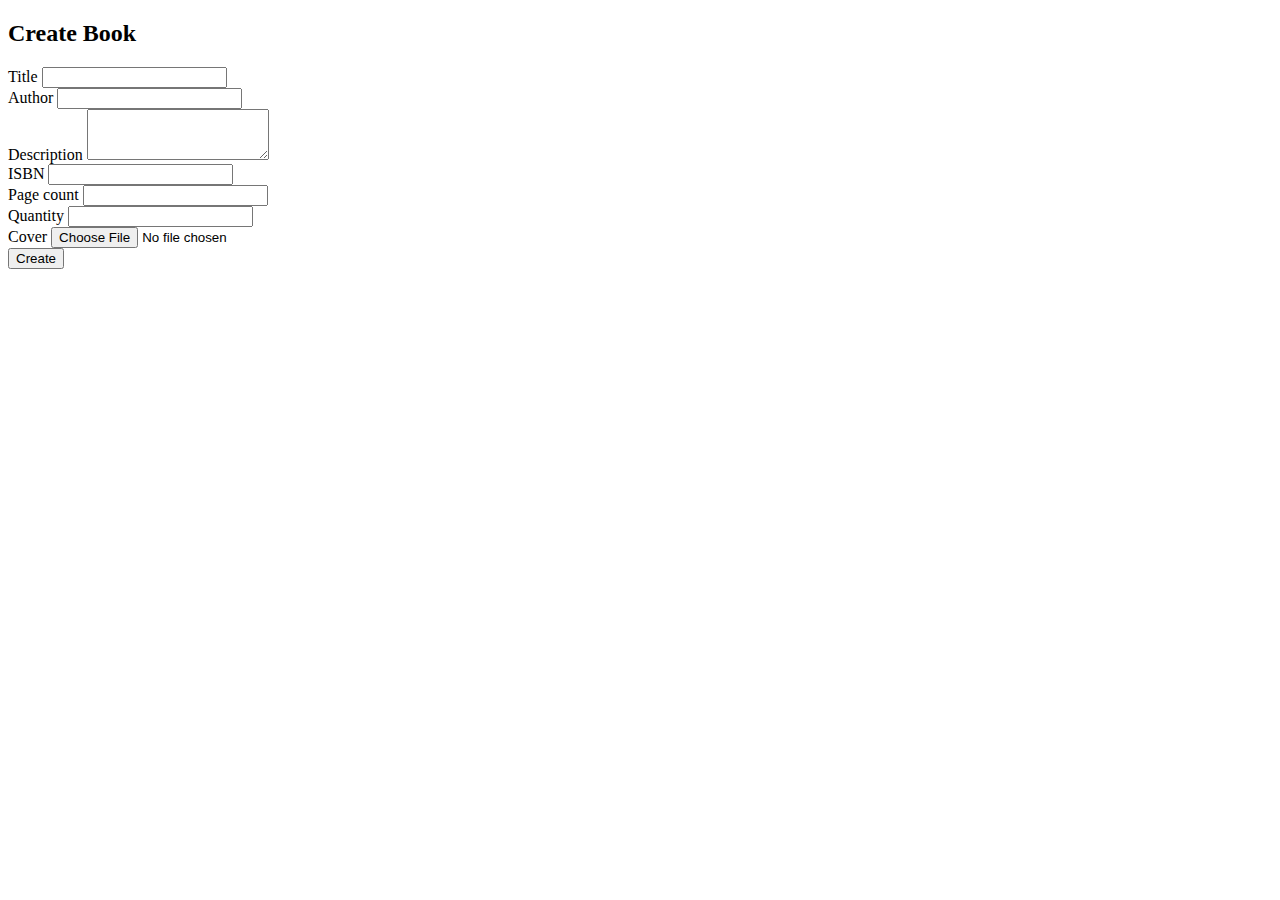
<file: src/main/resources/templates/createBook.html>
<!DOCTYPE html>
<html xmlns="http://www.w3.org/1999/xhtml"
	xmlns:th="http://www.thymeleaf.org">

<head>

<meta charset="UTF-8">

<link rel="stylesheet"
	th:href="@{/webjars/bootstrap/css/bootstrap.min.css}">
<title>Books</title>


</head>

<body>

	<div class="container">
		<h2>Create Book</h2>

		<form method="post" enctype="multipart/form-data" th:action="@{/book/create(${_csrf.parameterName}=${_csrf.token})}" th:object="${book}">
			<div class="form-row">
				<div class="form-group col-md-12">
					<label for="title">Title</label> <input type="text"
						class="form-control" th:field="*{title}" id="title" name="title">
				</div>
			</div>
			<div class="form-row">
				<div class="form-group col-md-12">
					<label for="author">Author</label> <input type="text"
						class="form-control" th:field="*{author}" id="author"
						name="author">
				</div>
			</div>
			<div class="form-row">
				<div class="form-group">
					<label for="description">Description</label>

					<textarea class="form-control" id="description"
						th:field="*{description}" rows="3"></textarea>
				</div>
			</div>

			<div class="form-row">
				<div class="form-group col-md-12">
					<label for="isbn">ISBN</label> <input type="text"
						class="form-control" id="isbn" name="isbn">
				</div>
			</div>
			<div class="form-row">
				<div class="form-group col-md-12">
					<label for="size">Page count</label> <input type="text"
						class="form-control" id="" name="size">
				</div>
			</div>
			<div class="form-row">
				<div class="form-group col-md-12">
					<label for="stock">Quantity</label> <input type="text"
						class="form-control" id="stock" name="stock">
				</div>
			</div>

			<div class="form-group">
				<label for="cover">Cover</label> <input
					type="file" class="form-control-file" id="cover" th:field="*{cover}">
			</div>
			<button type="submit" class="btn btn-primary">Create</button>
		</form>

	</div>


	<script th:src="@{/webjars/jquery/jquery.min.js}"></script>
	<script th:src="@{/webjars/bootstrap/js/bootstrap.min.js}"></script>
</body>

</html>
</file>
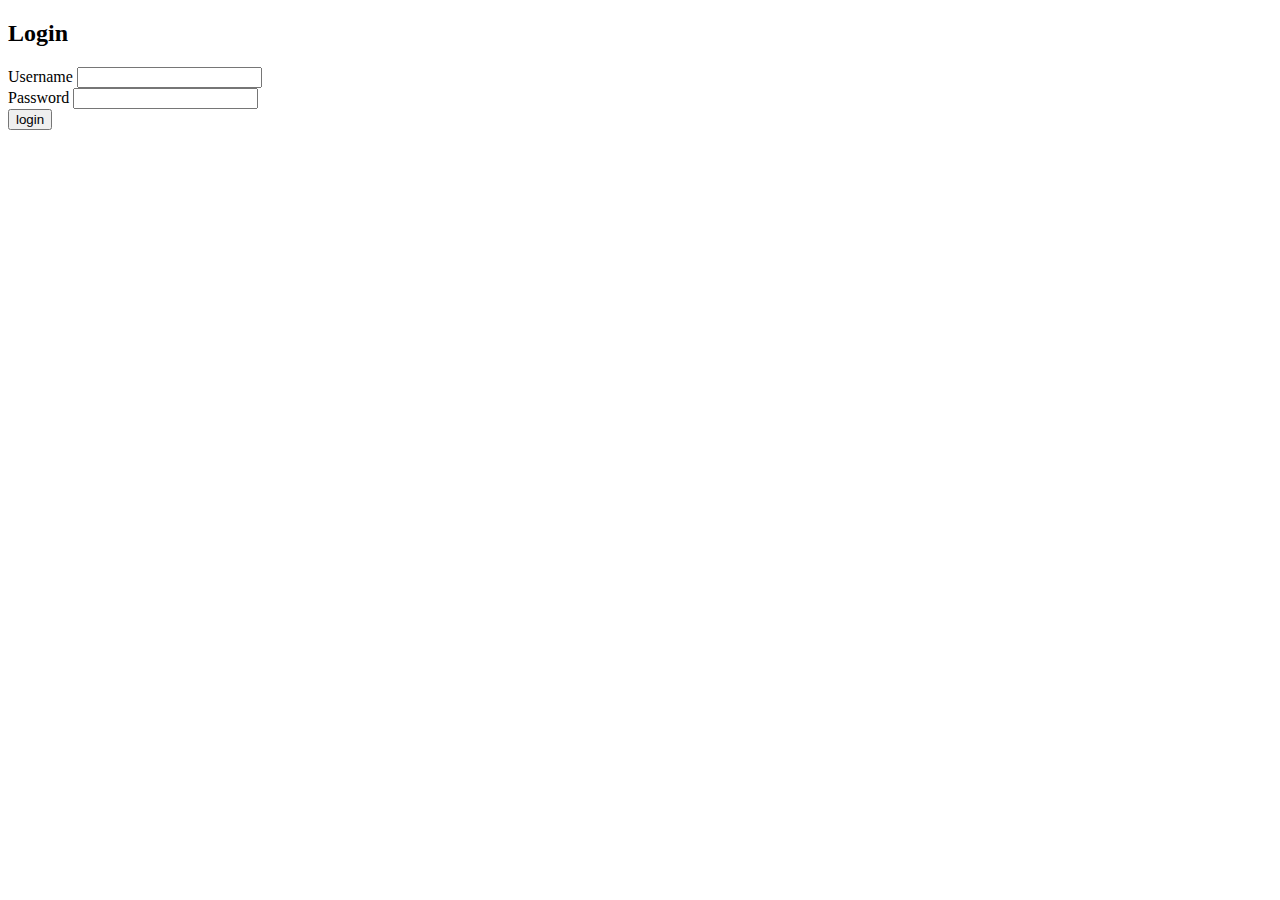
<file: src/main/resources/templates/login.html>
<!DOCTYPE html>
<html xmlns="http://www.w3.org/1999/xhtml"
	xmlns:th="http://www.thymeleaf.org">

<head>

<meta charset="UTF-8">

<link rel="stylesheet"
	th:href="@{/webjars/bootstrap/css/bootstrap.min.css}">
<link rel="stylesheet" th:href="@{/css/login.css}">
<title>Login</title>


</head>

<body>


	<div class="card">
		<div class="card-header">
			<h2 class="mb-0">Login</h2>
		</div>

		<div class="card-body">

			<form method="post" th:action="@{/login}" id="loginForm">
				<div class="form-row">
					<div class="form-group col-md-12">
						<label for="username">Username</label> <input type="text"
							class="form-control" id="username" name="username">
					</div>
				</div>

				<div class="form-row">
					<div class="form-group col-md-12">
						<label for="password">Password</label> <input type="password"
							class="form-control" id="password" name="password">
					</div>
				</div>
				<button type="submit" class="btn btn-primary">login</button>
			</form>
		</div>
	</div>

	<script th:src="@{/webjars/jquery/jquery.min.js}"></script>
	<script th:src="@{/webjars/bootstrap/js/bootstrap.min.js}"></script>
</body>

</html>
</file>
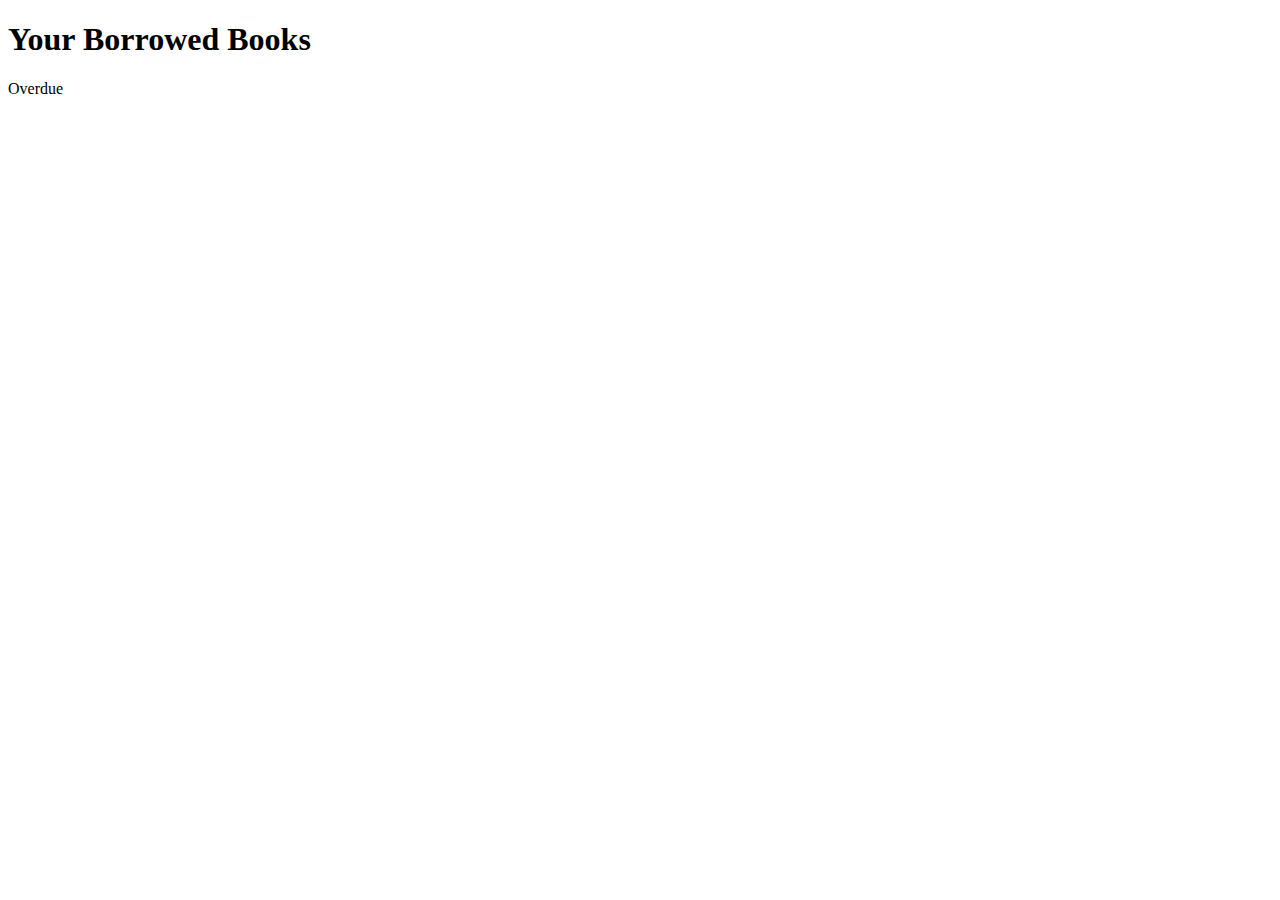
<file: src/main/resources/templates/myBorrowed.html>
<!DOCTYPE html>
<html xmlns="http://www.w3.org/1999/xhtml"
	xmlns:th="http://www.thymeleaf.org">

<head>

<meta charset="UTF-8">

<link rel="stylesheet"
	th:href="@{/webjars/bootstrap/css/bootstrap.min.css}">
<title>Your Borrowed Books</title>
</head>

<body>
<div th:insert="fragments/nav"></div>
<h1>Your Borrowed Books</h1>
	<div th:each="withdraw: ${bookWithdraws}">
		<h2 th:text="${withdraw.book.title}"></h2>
		<p th:text="'due date: ' + ${withdraw.dueDate}"></p>
		<div th:if="${withdraw.dueDate.compareTo(withdraw.dueDate.now())}<0">Overdue</div>
	</div>

	<script th:src="@{/webjars/jquery/jquery.min.js}"></script>
	<script th:src="@{/webjars/bootstrap/js/bootstrap.min.js}"></script>
</body>

</html>
</file>
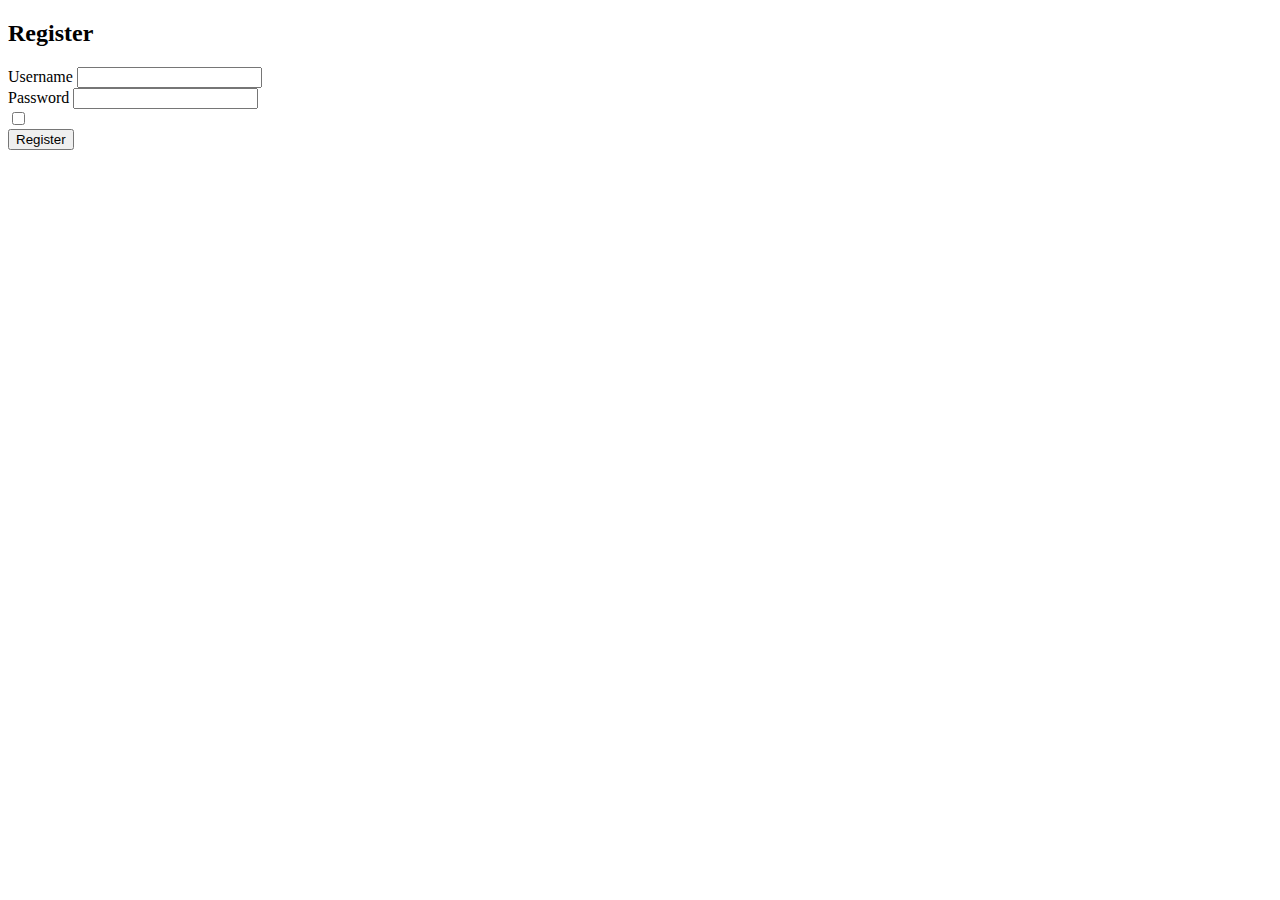
<file: src/main/resources/templates/register.html>
<!DOCTYPE html>
<html xmlns="http://www.w3.org/1999/xhtml"
	xmlns:th="http://www.thymeleaf.org">

<head>

<meta charset="UTF-8">

<link rel="stylesheet"
	th:href="@{/webjars/bootstrap/css/bootstrap.min.css}">
<link rel="stylesheet" th:href="@{/css/login.css}">
<title>Register</title>


</head>

<body>


	<div class="card">
		<div class="card-header">
			<h2 class="mb-0">Register</h2>
		</div>

		<div class="card-body">

			<form method="post" th:object="${user}" th:action="@{/user/create}"
				id="registerForm">
				<div class="form-row">
					<div class="form-group col-md-12">
						<label for="username">Username</label> <input type="text"
							class="form-control" id="username" name="username"
							th:field="*{username}">
					</div>
				</div>

				<div class="form-row">
					<div class="form-group col-md-12">
						<label for="password">Password</label> <input type="password"
							class="form-control" id="password" name="password"
							th:field="*{password}">
					</div>
				</div>

				<div class="form-check" th:each="authority, i: *{authorities}">
					<input type="hidden" th:field="*{authorities[__${i.index}__].authority.authorityId}">
					<input type="hidden" th:field="*{authorities[__${i.index}__].authority.role}">
					<input class="form-check-input" type="checkbox" id="defaultCheck1"
						th:field="*{authorities[__${i.index}__].checked}"> <label
						class="form-check-label" for="defaultCheck1"
						th:text="*{authorities[__${i.index}__].authority.role}"></label>

				</div>

				<button type="submit" class="btn btn-primary">Register</button>
			</form>
		</div>
	</div>

	<script th:src="@{/webjars/jquery/jquery.min.js}"></script>
	<script th:src="@{/webjars/bootstrap/js/bootstrap.min.js}"></script>
</body>

</html>
</file>
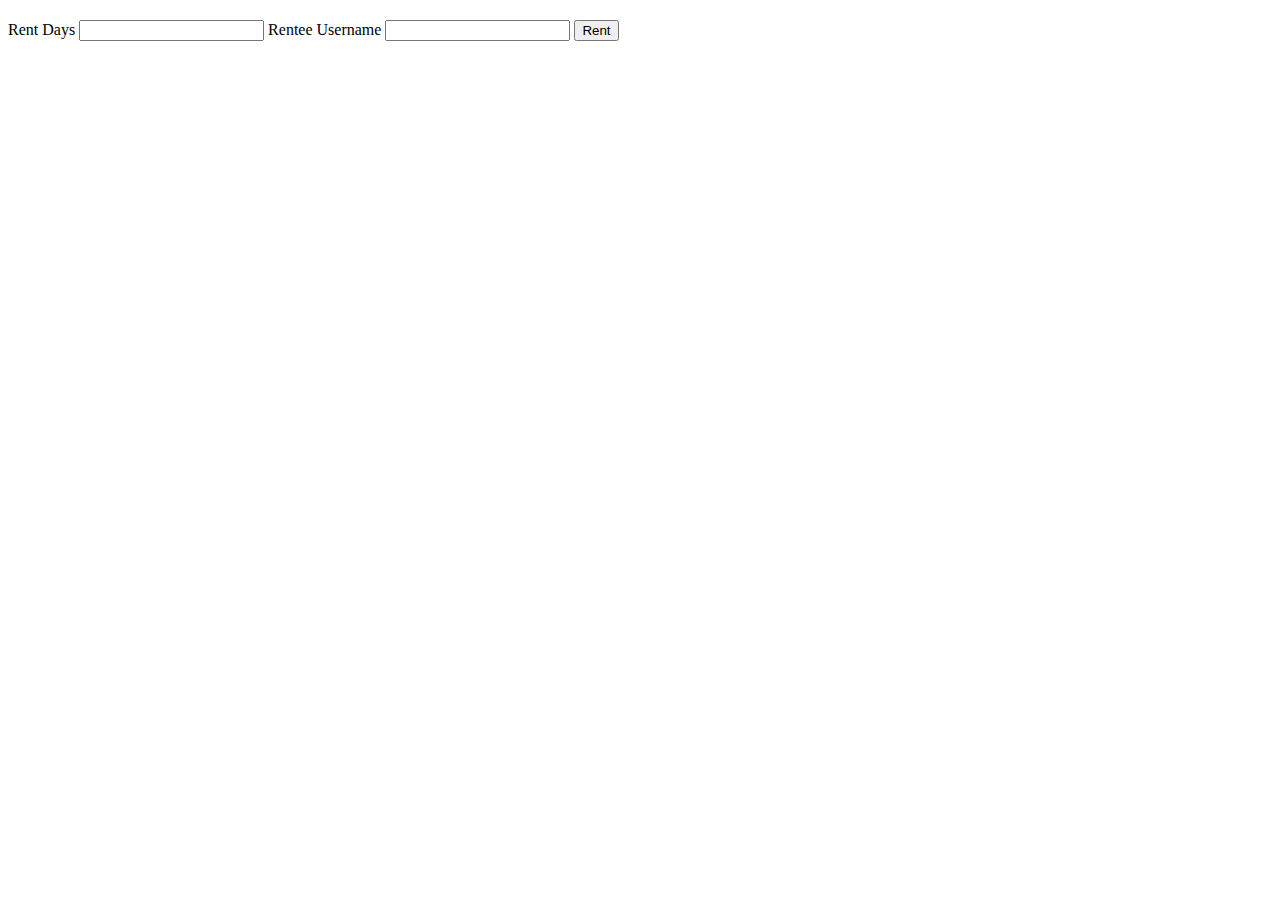
<file: src/main/resources/templates/rentBook.html>
<!DOCTYPE html>
<html xmlns="http://www.w3.org/1999/xhtml"
	xmlns:th="http://www.thymeleaf.org">

<head>

<meta charset="UTF-8">

<link rel="stylesheet"
	th:href="@{/webjars/bootstrap/css/bootstrap.min.css}">
<link rel="stylesheet" th:href="@{/css/index.css}">
<title>Rent Book</title>

</head>

<body>
	<h2 th:text="'rent '+${bookForm.book.title}"></h2>
	<form method="post" th:action="@{/book/rent}" th:object="${bookForm}">

		<input type="hidden" th:field="*{book.bookId}"> <label>Rent
			Days</label> <input type="text" th:field="*{days}"> <label>Rentee
			Username</label> <input type="text" th:field="*{user}">

		<button type="submit">Rent</button>
	</form>

	<script th:src="@{/webjars/jquery/jquery.min.js}"></script>
	<script th:src="@{/webjars/bootstrap/js/bootstrap.min.js}"></script>
</body>

</html>
</file>
